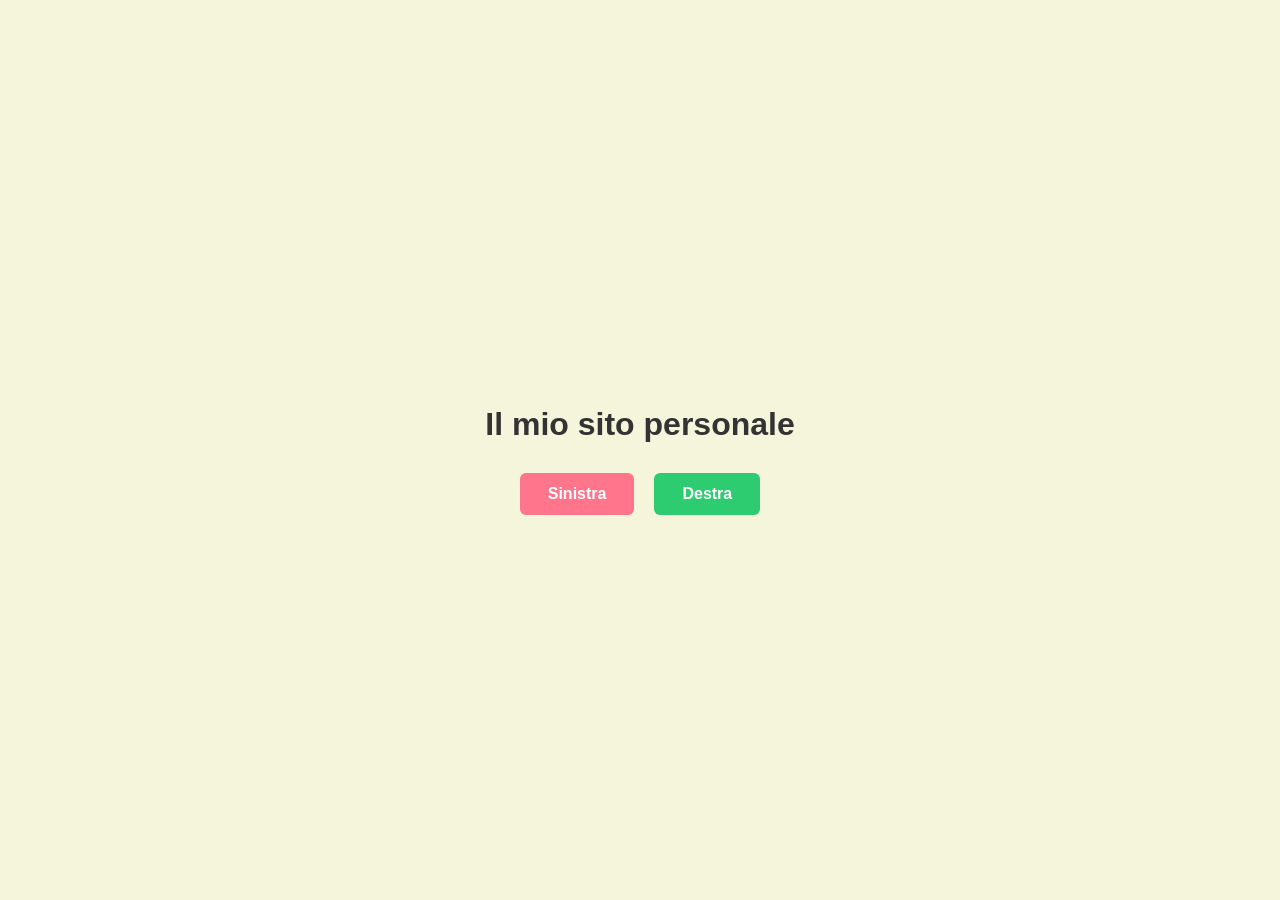
<file: index.html>
<!DOCTYPE html>
<html lang="it">
<head>
    <meta charset="UTF-8">
    <meta name="viewport" content="width=device-width, initial-scale=1.0">
    <title>Il mio sito personale</title>
    <link rel="stylesheet" href="./css/style.css">
</head>
<body>

    <div class="container">
        <h1>Il mio sito personale</h1>
        
        <div class="button-container">
            <!-- Pulsante Sinistra (rimane un button o puoi collegarlo ad un'altra pagina) -->
            <button class="btn btn-pink">Sinistra</button>
            
            <!-- Pulsante Destra trasformato in link che punta a destra.html -->
            <a href="destra.html" class="btn btn-green">Destra</a>
        </div>
    </div>

</body>
</html>
</file>
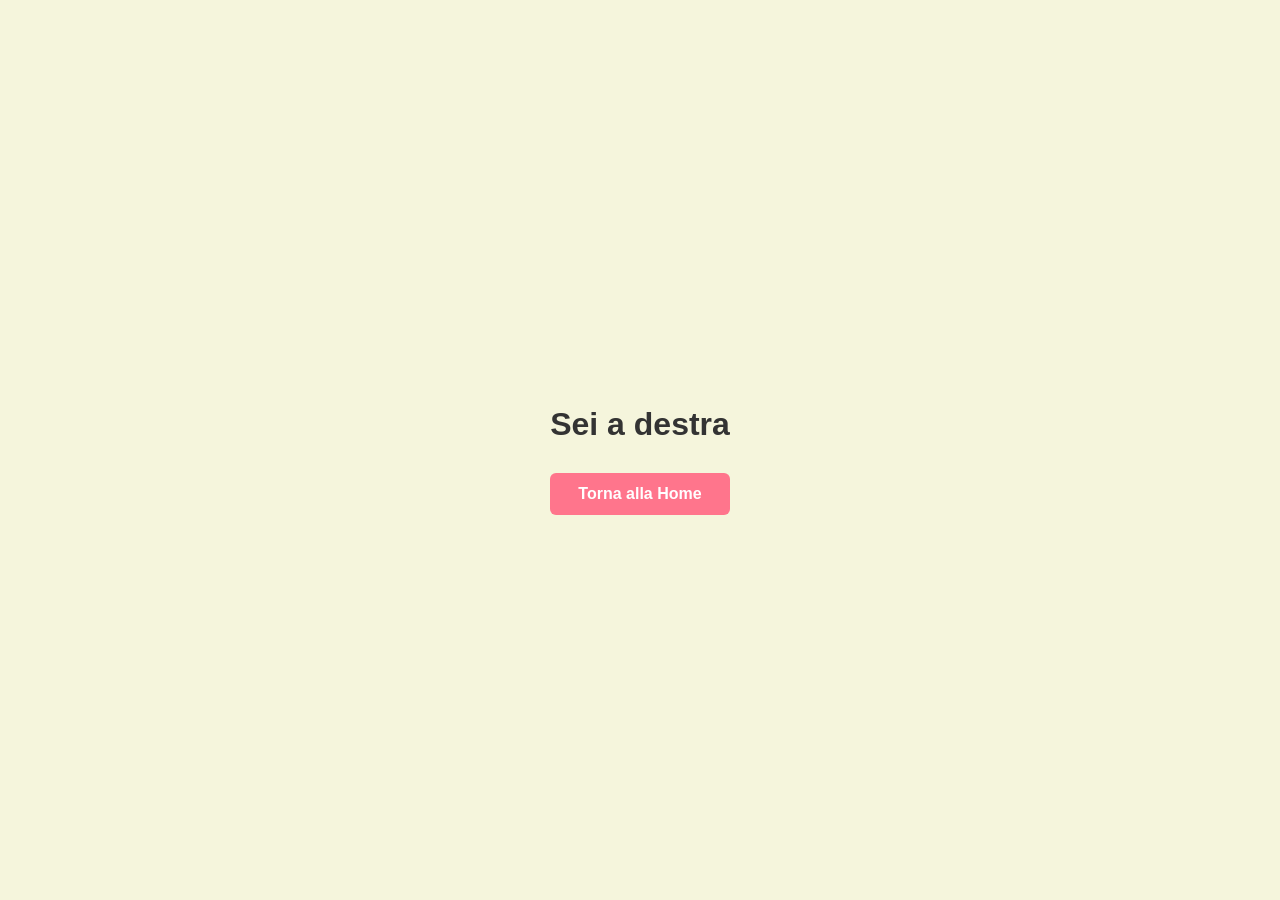
<file: destra.html>
<!DOCTYPE html>
<html lang="it">
<head>
    <meta charset="UTF-8">
    <meta name="viewport" content="width=device-width, initial-scale=1.0">
    <title>Sei a destra</title>
    <link rel="stylesheet" href="./css/style.css">
</head>
<body>

    <div class="container">
        <h1>Sei a destra</h1>
        
        <!-- Un pulsante per tornare indietro alla Home -->
        <a href="index.html" class="btn btn-pink">Torna alla Home</a>
    </div>

</body>
</html>
</file>
<file: css/style.css>
/* Imposta lo sfondo beige per tutta la pagina e centra i contenuti */
body {
    background-color: #F5F5DC;
    font-family: Arial, sans-serif;
    margin: 0;
    height: 100vh;
    display: flex;
    justify-content: center;
    align-items: center;
}

.container {
    text-align: center;
}

h1 {
    color: #333333;
    margin-bottom: 30px;
}

.button-container {
    display: flex;
    gap: 20px;
    justify-content: center;
}

/* Stile base dei pulsanti (aggiornato per funzionare anche con i link <a>) */
.btn {
    display: inline-block;
    padding: 12px 28px;
    font-size: 16px;
    font-weight: bold;
    color: #ffffff;
    background-color: transparent;
    border: none;
    border-radius: 6px;
    cursor: pointer;
    text-decoration: none; /* Rimuove la sottolineatura tipica dei link */
    text-align: center;
}

.btn:hover {
    opacity: 0.85;
}

/* Colori dei pulsanti */
.btn-pink {
    background-color: #ff758c;
}

.btn-green {
    background-color: #2ecc71;
}
</file>
